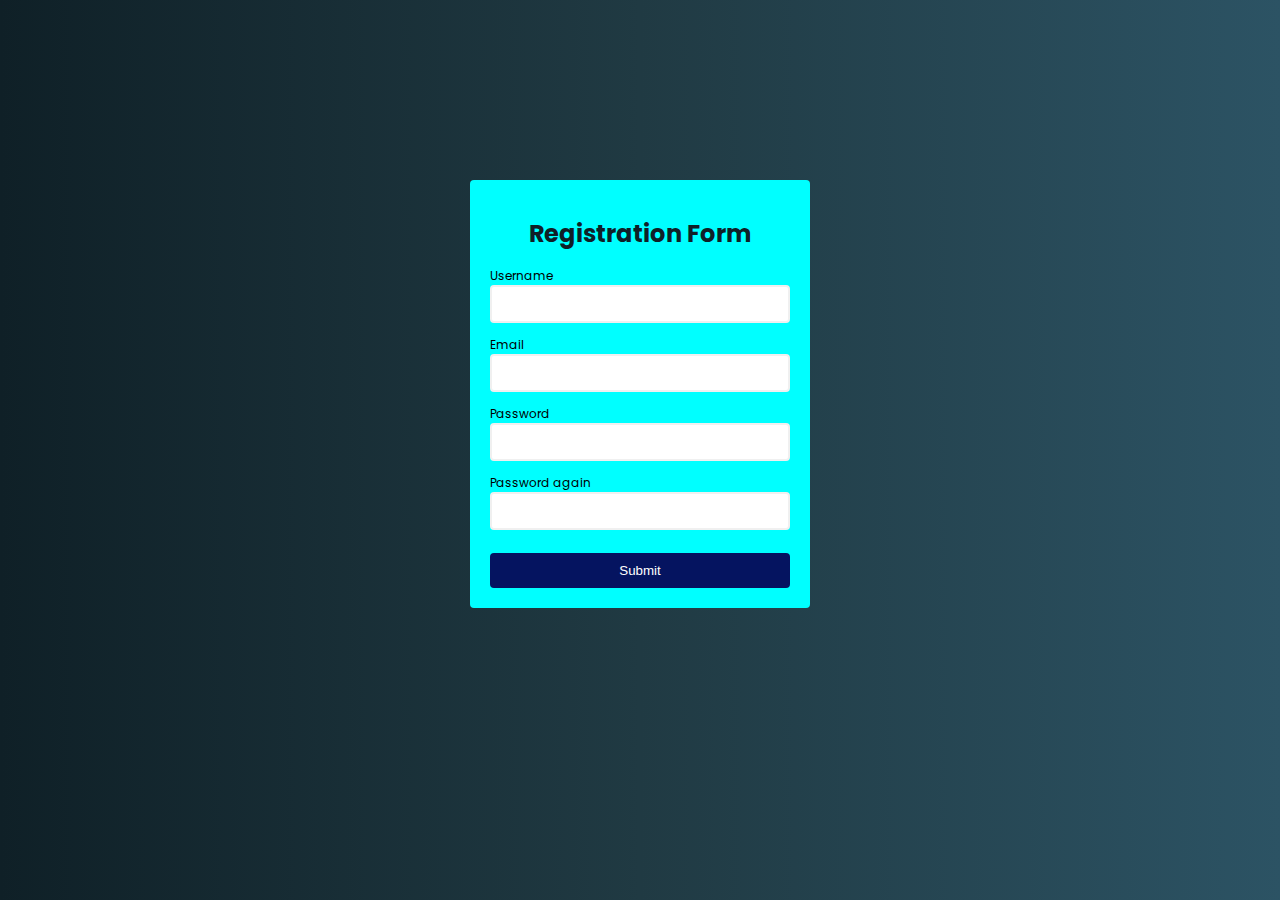
<file: index.htm>
<html lang="en">
<head>
    <meta charset="UTF-8">
    <meta http-equiv="X-UA-Compatible" content="IE=edge">
    <meta name="viewport" content="width=device-width, initial-scale=1.0">
    <title>Form Validation</title>
    <link rel="preconnect" href="https://fonts.googleapis.com">
    <link rel="preconnect" href="https://fonts.gstatic.com" crossorigin>
    <link href="https://fonts.googleapis.com/css2?family=Poppins:wght@400;700&display=swap" rel="stylesheet">
    <link rel="stylesheet" href="./style.css">
    <script defer src="./index.js"></script>
</head>
<body>
    <div class="container">
        <form id="form" action="/">
            <h1>Registration Form</h1>
            <div class="input-control">
                <label for="username">Username</label>
                <input id="username" name="username" type="text">
                <div class="error"></div>
            </div>
            <div class="input-control">
                <label for="email">Email</label>
                <input id="email" name="email" type="text">
                <div class="error"></div>
            </div>
            <div class="input-control">
                <label for="password">Password</label>
                <input id="password"name="password" type="password">
                <div class="error"></div>
            </div>
            <div class="input-control">
                <label for="password2">Password again</label>
                <input id="password2"name="password2" type="password">
                <div class="error"></div>
            </div>
            <button type="submit">Submit</button>
        </form>
    </div>
</body>
</html>
</file>
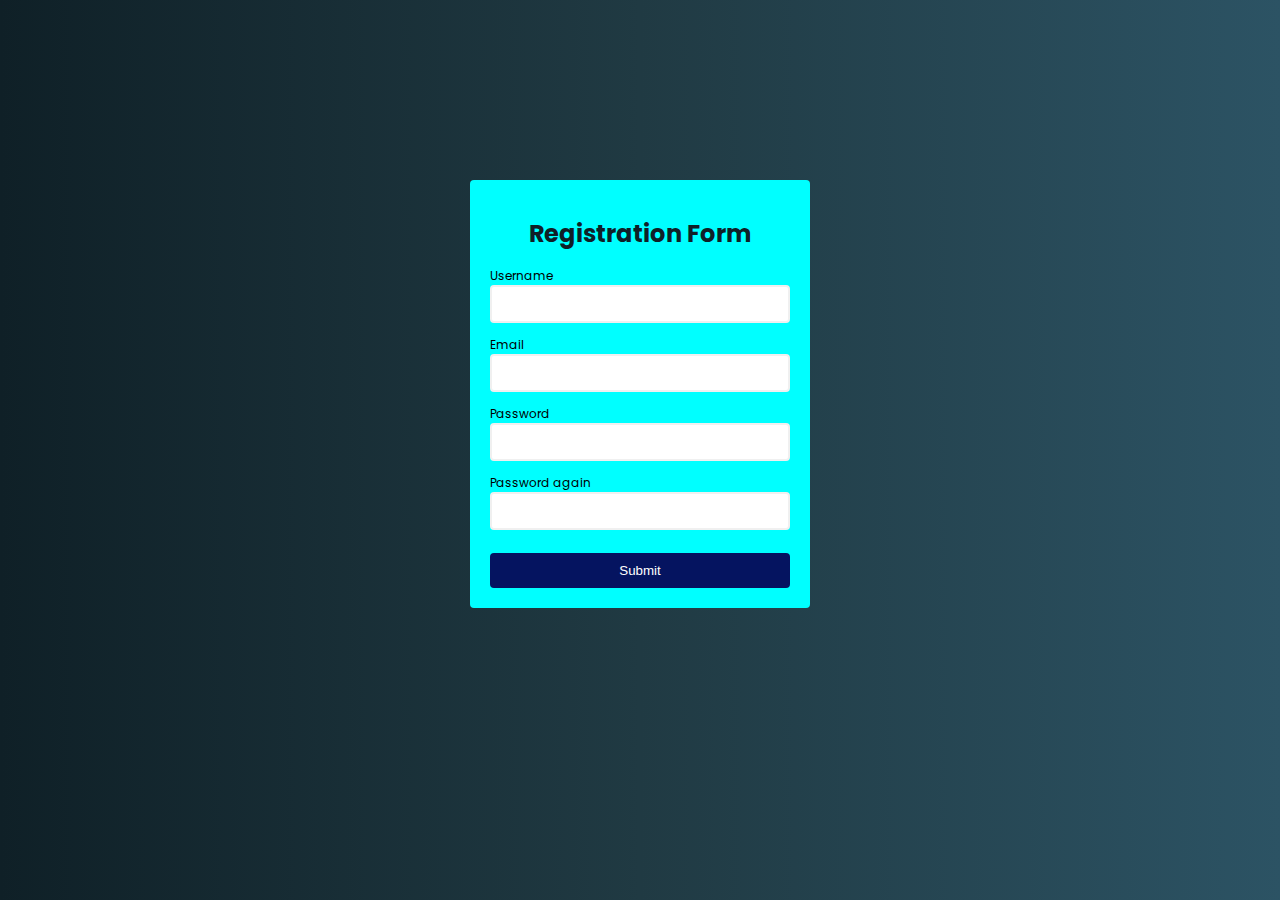
<file: Register form.htm>
<html lang="en">
<head>
    <meta charset="UTF-8">
    <meta http-equiv="X-UA-Compatible" content="IE=edge">
    <meta name="viewport" content="width=device-width, initial-scale=1.0">
    <title>Form Validation</title>
    <link rel="preconnect" href="https://fonts.googleapis.com">
    <link rel="preconnect" href="https://fonts.gstatic.com" crossorigin>
    <link href="https://fonts.googleapis.com/css2?family=Poppins:wght@400;700&display=swap" rel="stylesheet">
    <link rel="stylesheet" href="./style.css">
    <script defer src="./index.js"></script>
</head>
<body>
    <div class="container">
        <form id="form" action="/">
            <h1>Registration Form</h1>
            <div class="input-control">
                <label for="username">Username</label>
                <input id="username" name="username" type="text">
                <div class="error"></div>
            </div>
            <div class="input-control">
                <label for="email">Email</label>
                <input id="email" name="email" type="text">
                <div class="error"></div>
            </div>
            <div class="input-control">
                <label for="password">Password</label>
                <input id="password"name="password" type="password">
                <div class="error"></div>
            </div>
            <div class="input-control">
                <label for="password2">Password again</label>
                <input id="password2"name="password2" type="password">
                <div class="error"></div>
            </div>
            <button type="submit">Submit</button>
        </form>
    </div>
</body>
</html>
</file>
<file: style.css>
body {
    background: linear-gradient(to right, #0f2027, #203a43, #2c5364);
    font-family: 'Poppins', sans-serif;
}

#form {
    width: 300px;
    margin: 20vh auto 0 auto;
    padding: 20px;
    background-color: aqua;
    border-radius: 4px;
    font-size: 12px;
}

#form h1 {
    color: #0f2027;
    text-align: center;
}

#form button {
    padding: 10px;
    margin-top: 10px;
    width: 100%;
    color: white;
    background-color: rgb(5, 20, 96);
    border: none;
    border-radius: 4px;
}

.input-control {
    display: flex;
    flex-direction: column;
}

.input-control input {
    border: 2px solid #f0f0f0;
	border-radius: 4px;
	display: block;
	font-size: 12px;
	padding: 10px;
	width: 100%;
}

.input-control input:focus {
    outline: 0;
}

.input-control.success input {
    border-color: #09c372;
}

.input-control.error input {
    border-color: #ff3860;
}

.input-control .error {
    color: #ff3860;
    font-size: 9px;
    height: 13px;
}
</file>
